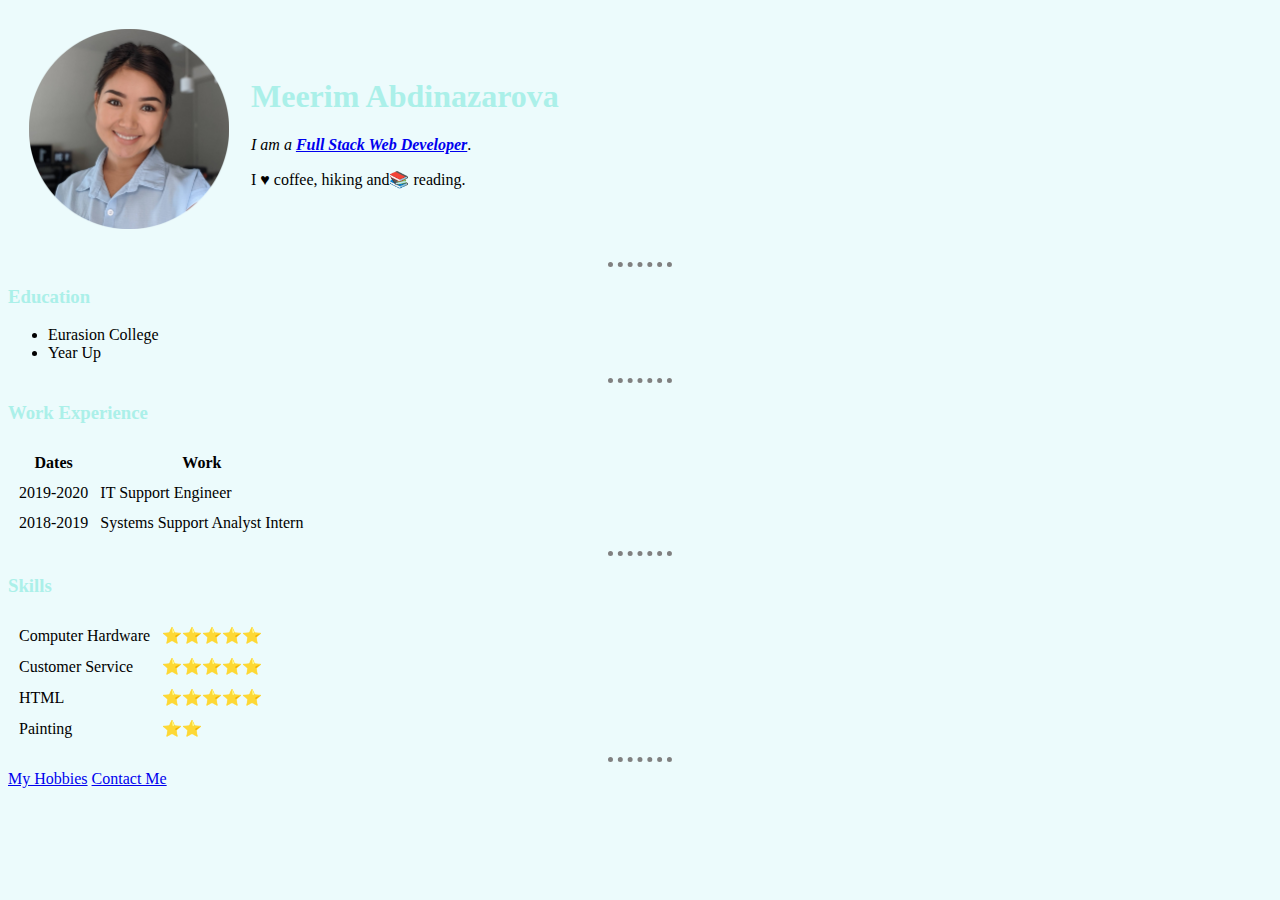
<file: index.html>
<!DOCTYPE html>
<html lang="en" dir="ltr">

<head>
    <meta charset="utf-8">
    <title> Meerim's Personal Site</title>
    <link rel="stylesheet" href="css/styles.css">

</head>

<body>
    <table cellspacing="20">
        <tr>
            <td><img src="images/headshot.png" alt="meerim profile picture" width="200" height="200"></td>
            <td>
                <h1>Meerim Abdinazarova</h1>
                <p>
                    <em>I am a <strong><a href="https://www.linkedin.com/in/meerimabdinazarova
    ">Full Stack Web Developer</a></strong></em>.</p>
                <p>I ♥ coffee, hiking and📚 reading.</p>
            </td>
        </tr>
    </table>

    <hr>
    <h3>Education</h3>
    <ul>
        <li>Eurasion College</li>
        <li>Year Up</li>
    </ul>
    <hr>
    <h3>Work Experience</h3>
    <table cellspacing="10">
        <thead>
            <tr>
                <th>Dates</th>
                <th>Work</th>
            </tr>
        </thead>
        <tbody>
            <tr>
                <td>2019-2020</td>
                <td>IT Support Engineer</td>
            </tr>
            <tr>
                <td>2018-2019</td>
                <td>Systems Support Analyst Intern</td>
            </tr>
        </tbody>
    </table>
    <hr>
    <h3>Skills</h3>
    <table cellspacing="10">
        <tr>
            <td>Computer Hardware</td>
            <td>⭐⭐⭐⭐⭐</td>
        </tr>
        <tr>
            <td>Customer Service</td>
            <td>⭐⭐⭐⭐⭐</td>
        </tr>
        <tr>
            <td>HTML</td>
            <td>⭐⭐⭐⭐⭐</td>
        </tr>
        <tr>
            <td>Painting</td>
            <td>⭐⭐</td>
        </tr>
    </table>



    <hr>
    <a href="hobbies.html">My Hobbies</a>
    <a href="contacts.html">Contact Me</a>
</body>

</html>
</file>
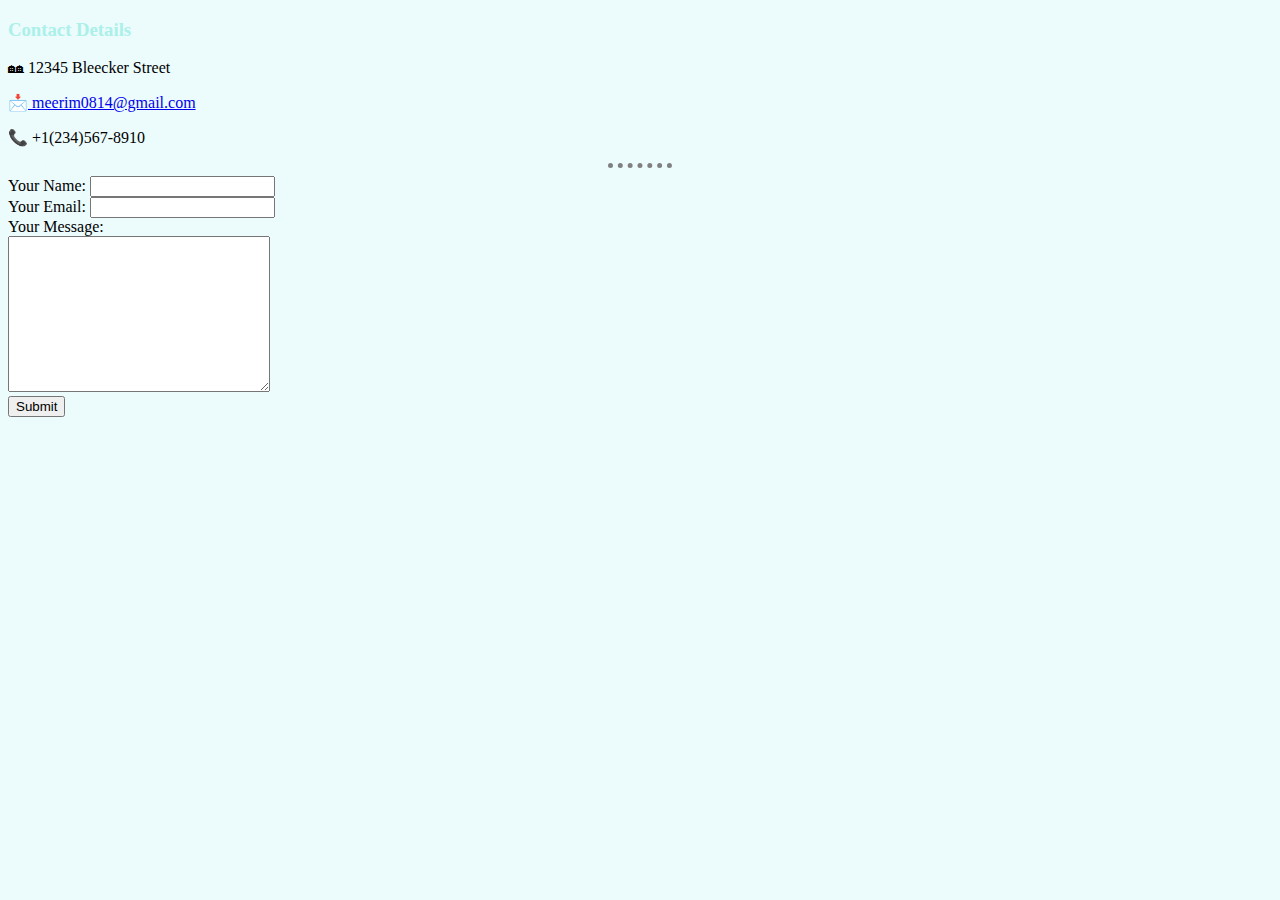
<file: contacts.html>
<!DOCTYPE html>
<html lang="en">

<head>
    <meta charset="UTF-8">
    <meta name="viewport" content="width=device-width, initial-scale=1.0">
    <meta http-equiv="X-UA-Compatible" content="ie=edge">
    <title>Contact Me</title>
    <link rel="stylesheet" href="css/styles.css">
</head>

<body>
    <h3>Contact Details</h3>
    <p> 🏘 12345 Bleecker Street</p>
    <p>📩<a href="mailto:meerim0814@gmail.com"> meerim0814@gmail.com</a></p>
    <p>📞 +1(234)567-8910</p>
    <hr>

    <form action="mailto:meerim0814@gmail.com" method="post" enctype="text/plain">
        <label for="name">Your Name:</label>
        <input type="text" name="yourName"><br>
        <!-- <input type="color"><br> -->
        <label for="email">Your Email:</label>
        <input type="email" name="yourEmail"><br>
        <!-- <label for="textarea">Your message</label><br>
    <textarea name="" id="" cols="30" rows="10" value="Type your message here..."></textarea></textarea><br>
    <label for="">Password:</label>
    <input type="password"><br>
    <label for="file">Upload your resume</label>
    <input type="file"><br>
    <label for="date">Enter your DOB</label>
    <input type="date"><br>
    <input type="radio">
    <input type="range">
    <input type="checkbox"><br> -->
        <label for="textarea">Your Message:</label><br>
        <textarea name="yourMessage" id="" cols="30" rows="10"></textarea><br>
        <input type="submit" value="Submit">
    </form>
</body>

</html>
</file>
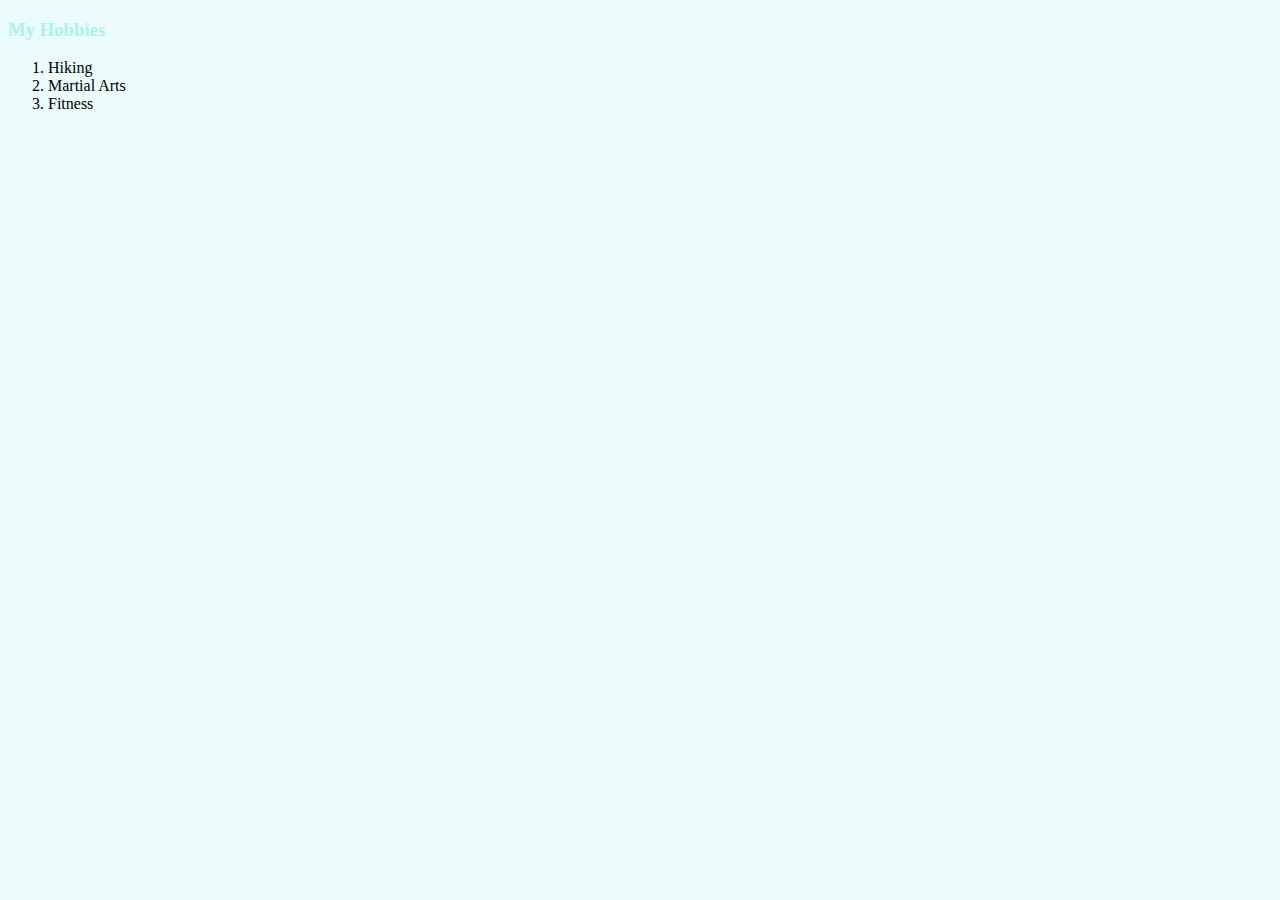
<file: hobbies.html>
<!DOCTYPE html>
<html lang="en">

<head>
  <meta charset="UTF-8">
  <meta name="viewport" content="width=device-width, initial-scale=1.0">
  <meta http-equiv="X-UA-Compatible" content="ie=edge">
  <title>Hobbies</title>
  <link rel="stylesheet" href="css/styles.css">
</head>

<body>
  <h3>My Hobbies</h3>
  <ol>
    <li>Hiking</li>
    <!-- paste links with some evidence just to show that I have really done it     -->
    <li>Martial Arts</li>
    <li>Fitness</li>
  </ol>
</body>

</html>
</file>
<file: css/styles.css>
body {
  background-color: #ecfbfc;
}

h1, h3 {
  color: #abf0e9;
}


hr {
  border-style: none;
  border-top-style: dotted;
  border-color: grey;
  border-width: 5px;
  width: 5%;

}
</file>
